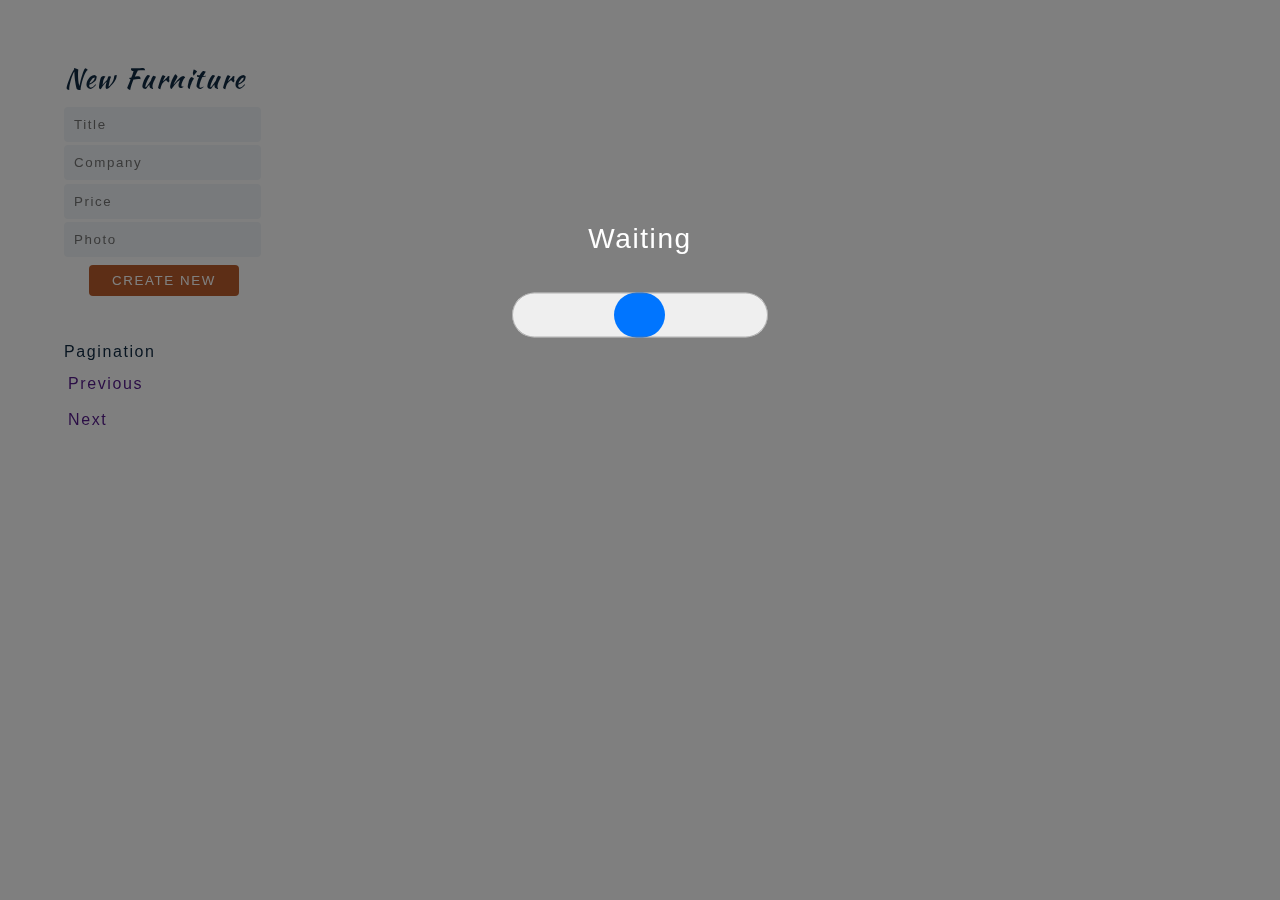
<file: API_CRUD/index.html>
<!DOCTYPE html>
<html lang="es">

<head>
  <meta charset="UTF-8" />
  <meta name="viewport" content="width=device-width, initial-scale=1.0" />
  <title>Products | Comfy</title>
  <!-- font-awesome -->
  <link rel="stylesheet" href="https://cdnjs.cloudflare.com/ajax/libs/font-awesome/5.14.0/css/all.min.css" />
  <!-- styles css -->
  <link rel="stylesheet" href="styles.css" />
  <!-- <script type="text/javascript" defer src="app.js"></script> -->
  <script type="module" defer src="app_poo.js"></script>
</head>

<body>

  <!-- edit -->
  <div class="edit-overlay">
    <aside class="edit">
      <button class="edit-close">
        <i class="fas fa-times"></i>
      </button>
      <header>
        
        <h3 class="text-slanted">Modify</h3>
      </header>
      <!-- edit items -->
      <form id="formu_edit" class="input-form">
        <input type="text" id="edit_title" name="title" class="search-input" placeholder="Title" />
        <input type="text" id="edit_company" name="company" class="search-input" placeholder="Company" />
        <input type="number" id="edit_price" name="price" class="search-input" placeholder="Price" />
        <input type="url" id="edit_image" name="image" class="search-input" placeholder="Photo" />
        <button id="edit" type="button" class="edit-checkout btn">Send changes</button>
      </form>
    </aside>
  </div>
  <!-- products -->
  <section class="products">
    <!-- filters -->
    <div class="filters">
      <article class="filters-container">
        <header>
          <h3 class="text-slanted">New furniture</h3>
        </header>
        <form id="formu_create" class="input-form">
          <input type="text" name="title" id="title" class="search-input" placeholder="Title" />
          <input type="text" name="company" id="company" class="search-input" placeholder="Company" />
          <input type="number" name="price" id="price" class="search-input" placeholder="Price" />
          <input type="url" name="image" id="image" class="search-input" placeholder="Photo" style="margin-bottom: 0.5rem";/>
          <button id="create" type="button" class="edit-checkout btn">Create new</button>
        </form>
        <h4>Pagination</h4>
        <article>
          <span class="company-btn"><a id="prev" href="">Previous</a></span><span class="company-btn"><a id="next"
              href="">Next</a></span>
        </article>
    </div>
    </div>
    <!-- products -->
    <div class="products-container">

    </div>
    
  </section>
  
  <!--loading-->
  <div id="loading">
    <h3>Waiting</h3><br>
    <progress max="100"></progress>
  </div>
  
  <!--alert-->
  <div class="alerta">
    
  </div>
 
</body>

</html>
</file>
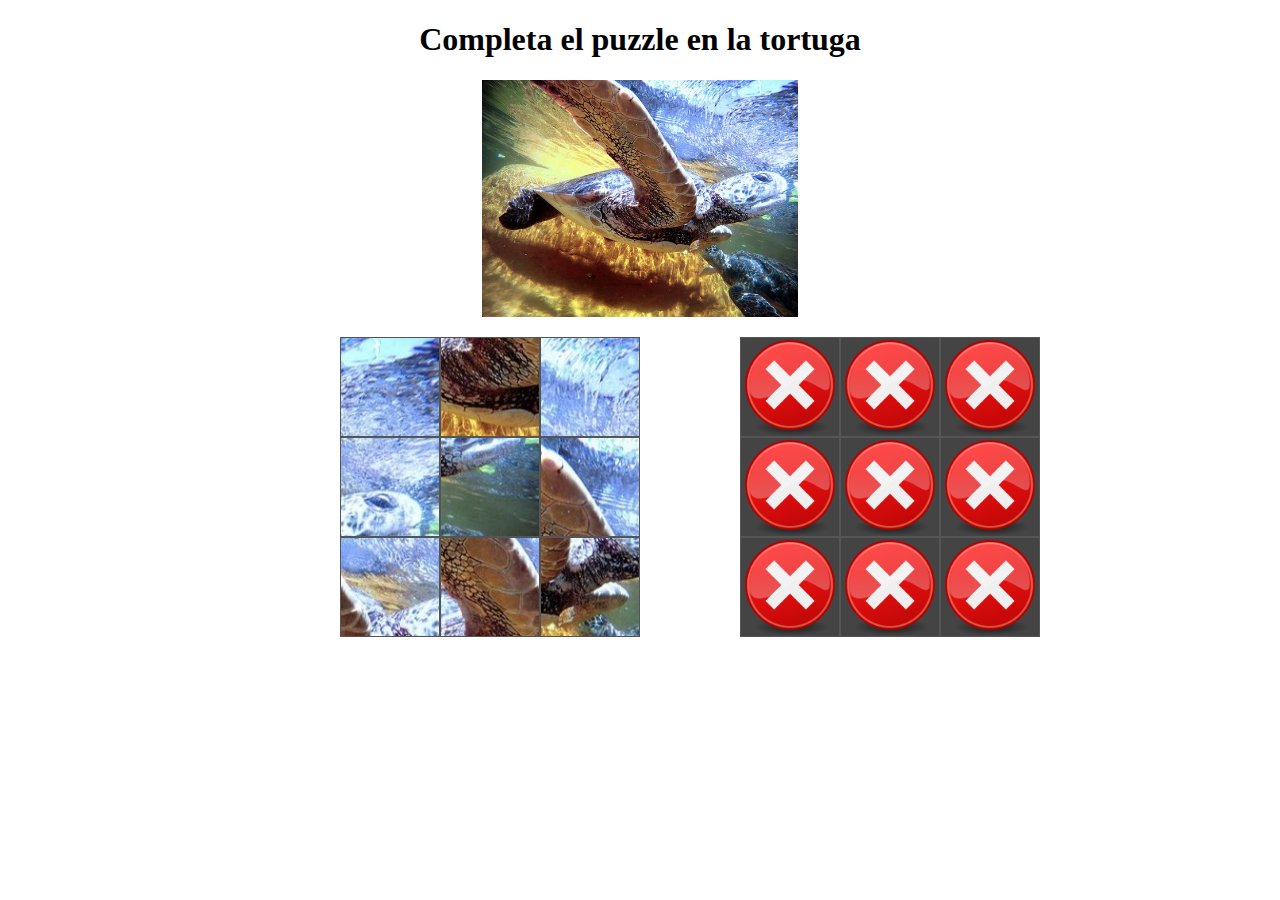
<file: juegojavascript/index.html>
<!DOCTYPE html>
<html lang="es">

<head>
  <meta charset="UTF-8">
  <meta name="viewport" content="width=device-width, initial-scale=1.0">
  <title>Document</title>
  <link rel="stylesheet" href="estilos.css">
  <script type="text/javascript" src="app.js" defer></script>
</head>

<body>

    <h1 style="text-align: center;">Completa el puzzle en la tortuga</h1>
    <p style="text-align: center"><img src="foto.jpg" width="25%"></p>
  <div id="panel">
    <div id="desordenadas" class="game-board">
      <div class="box" draggable="true"><img src="1.jpg"></div>
      <div class="box" draggable="true"><img src="2.jpg"></div>
      <div class="box" draggable="true"><img src="3.jpg"></div>
      <div class="box" draggable="true"><img src="4.jpg"></div>
      <div class="box" draggable="true"><img src="5.jpg"></div>
      <div class="box" draggable="true"><img src="6.jpg"></div>
      <div class="box" draggable="true"><img src="7.jpg"></div>
      <div class="box" draggable="true"><img src="8.jpg"></div>
      <div class="box" draggable="true"><img src="9.jpg"></div>
    </div>

    <div id="solucion" class="game-board">
      <div class="box" draggable="true"><img src="error.png"></div>
      <div class="box"><img src="error.png"></div>
      <div class="box"><img src="error.png"></div>
      <div class="box"><img src="error.png"></div>
      <div class="box"><img src="error.png"></div>
      <div class="box"><img src="error.png"></div>
      <div class="box"><img src="error.png"></div>
      <div class="box"><img src="error.png"></div>
      <div class="box"><img src="error.png"></div>
    </div>
  </div>
</body>

</html>
</file>
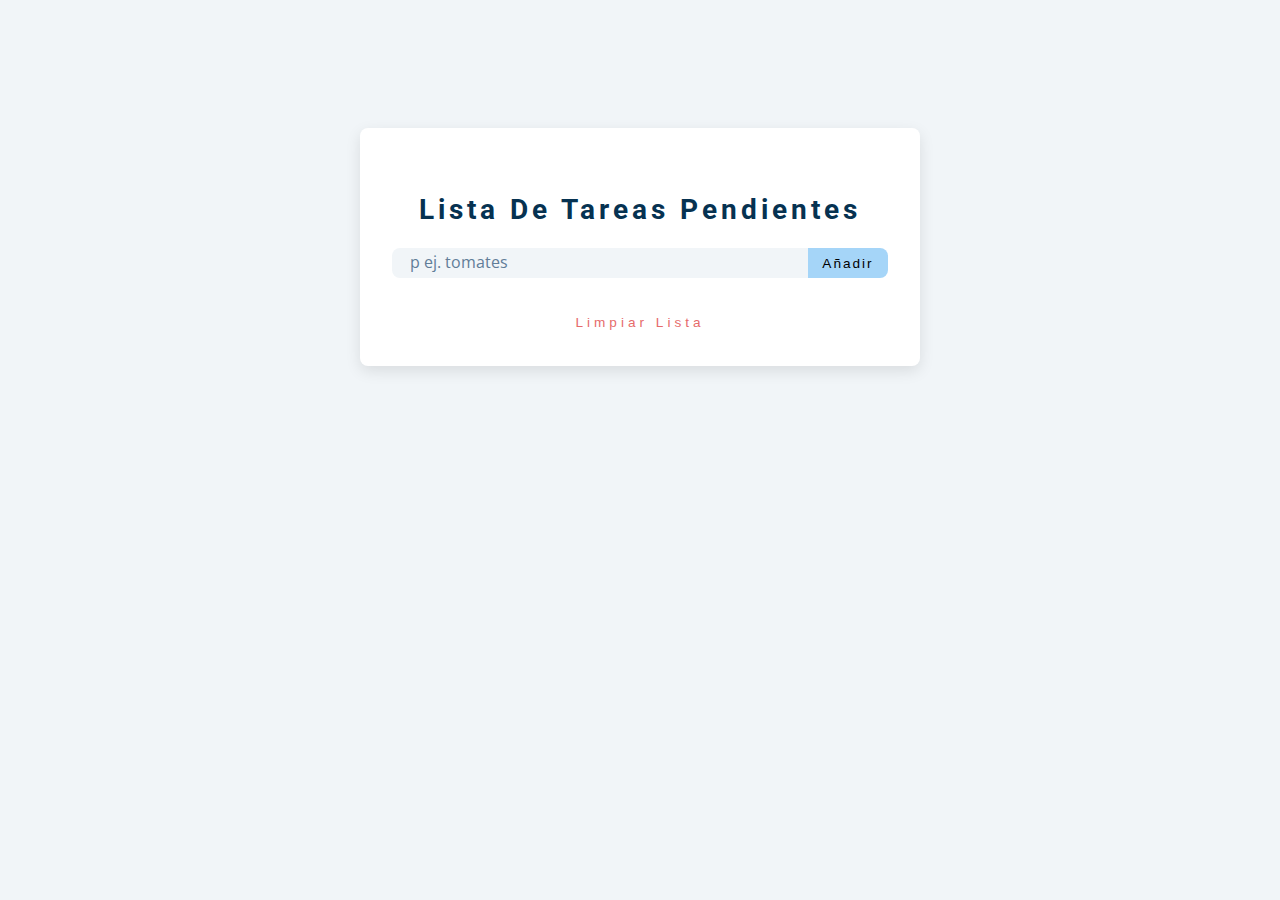
<file: todolist/index.html>
<!DOCTYPE html>
<html lang="es">
  <head>
    <meta charset="UTF-8" />
    <meta name="viewport" content="width=device-width, initial-scale=1.0" />
    <title>Lista de la compra</title>
    <!-- font-awesome -->
    <link
      rel="stylesheet"
      href="https://cdnjs.cloudflare.com/ajax/libs/font-awesome/5.14.0/css/all.min.css"
    />
    <!-- styles -->
    <link rel="stylesheet" href="styles.css" />
    <!-- javascript -->
    <script type="text/javascript" src="app.js" defer></script>
  </head>
  <body>
    <section class="section-center">
      <!-- form -->
      <form class="lista-form">
        <p class="alert"></p>
        <h3>Lista de tareas pendientes</h3>
        <div class="form-control">
          <input type="text" id="contenido" placeholder="p ej. tomates" />
          <button type="submit" class="submit-btn">Añadir</button>
        </div>
      </form>
      <!-- list -->
      <div class="lista-container show-container">
        <div class="lista-list"></div>
        <button class="clear-btn">Limpiar lista</button>
      </div>
    </section>
    
  </body>
</html>
</file>
<file: API_CRUD/styles.css>
@import url('https://fonts.googleapis.com/css2?family=Kaushan+Script&display=swap');
/*
=============== 
Variables
===============
*/

:root {
  /* dark shades of primary color*/
  --clr-primary-1: hsl(21, 91%, 17%);
  --clr-primary-2: hsl(21, 84%, 25%);
  --clr-primary-3: hsl(21, 81%, 29%);
  --clr-primary-4: hsl(21, 77%, 34%);
  /* primary/main color */
  --clr-primary-5: hsl(21, 62%, 45%);
  /* lighter shades of primary color */
  --clr-primary-6: hsl(21, 57%, 50%);
  --clr-primary-7: hsl(21, 65%, 59%);
  --clr-primary-8: hsl(21, 80%, 74%);
  --clr-primary-9: hsl(21, 94%, 87%);
  --clr-primary-10: hsl(21, 100%, 94%);
  /* darkest grey - used for headings */
  --clr-grey-1: #102a42;
  --clr-grey-2: hsl(211, 39%, 23%);
  --clr-grey-3: hsl(209, 34%, 30%);
  --clr-grey-4: hsl(209, 28%, 39%);
  /* grey used for paragraphs */
  --clr-grey-5: hsl(210, 22%, 49%);
  --clr-grey-6: hsl(209, 23%, 60%);
  --clr-grey-7: hsl(211, 27%, 70%);
  --clr-grey-8: hsl(210, 31%, 80%);
  --clr-grey-9: hsl(212, 33%, 89%);
  --clr-grey-10: hsl(210, 36%, 96%);
  --clr-white: #fff;
  --clr-red-dark: hsl(360, 67%, 44%);
  --clr-red-light: hsl(360, 71%, 66%);
  --clr-green-dark: hsl(125, 67%, 44%);
  --clr-green-light: hsl(125, 71%, 66%);
  --clr-black: #222;

  --transition: all 0.3s linear;
  --spacing: 0.1rem;
  --radius: 0.25rem;
  --light-shadow: 0 5px 15px rgba(0, 0, 0, 0.1);
  --dark-shadow: 0 5px 15px rgba(0, 0, 0, 0.2);
  --max-width: 1170px;
  --fixed-width: 620px;
}
/*
=============== 
Global Styles
===============
*/

*,
::after,
::before {
  margin: 0;
  padding: 0;
  box-sizing: border-box;
}
body {
  font-family: -apple-system, BlinkMacSystemFont, 'Segoe UI', Roboto, Oxygen,
    Ubuntu, Cantarell, 'Open Sans', 'Helvetica Neue', sans-serif;
  background: var(--clr-white);
  color: var(--clr-grey-1);
  line-height: 1.5;
  font-size: 0.875rem;
}
ul {
  list-style-type: none;
}
a {
  text-decoration: none;
}
h1,
h2,
h3,
h4 {
  letter-spacing: var(--spacing);
  text-transform: capitalize;
  line-height: 1.25;
  margin-bottom: 0.75rem;
  font-weight: 400;
}
h1 {
  font-size: 3rem;
}
h2 {
  font-size: 2rem;
}
h3 {
  font-size: 1.25rem;
}
h4 {
  font-size: 0.875rem;
}
p {
  margin-bottom: 1.25rem;
  color: var(--clr-grey-5);
}
@media screen and (min-width: 800px) {
  h1 {
    font-size: 4rem;
  }
  h2 {
    font-size: 2.5rem;
  }
  h3 {
    font-size: 1.75rem;
  }
  h4 {
    font-size: 1rem;
  }
  body {
    font-size: 1rem;
  }
  h1,
  h2,
  h3,
  h4 {
    line-height: 1;
  }
}
.img {
  width: 100%;
  display: block;
}
.text-slanted {
  font-family: 'Kaushan Script', cursive;
}
.section-center {
  width: 90vw;
  max-width: var(--max-width);
  margin: 0 auto;
}
.section {
  padding: 5rem 0;
}
.btn {
  background: var(--clr-primary-5);
  color: var(--clr-white);
  border-radius: var(--radius);
  padding: 0.375rem 0.75rem;
  text-transform: uppercase;
  letter-spacing: var(--spacing);
  display: inline-block;
  transition: var(--transition);
  border-color: transparent;
  cursor: pointer;
}
.btn:hover {
  background: var(--clr-primary-7);
  color: var(--clr-black);
}
.section-loading {
  text-align: center;
  position: absolute;
  top: 2rem;
  left: 50%;
  transform: translate(-50%, -50%);
  text-align: center;
}
.page-loading {
  position: fixed;
  top: 0;
  left: 0;
  width: 100%;
  height: 100%;
  background: var(--clr-grey-10);
  display: flex;
  align-items: center;
  justify-content: center;
}
/*
=============== 
Navbar
===============
*/

.navbar {
  height: 6rem;
  background: transparent;
  display: flex;
  align-items: center;
  justify-content: center;
}

.nav-center {
  width: 90vw;
  max-width: var(--max-width);
  display: flex;
  justify-content: space-between;
  align-items: center;
}
.nav-links {
  display: none;
}
.toggle-nav {
  background: var(--clr-primary-5);
  border-color: transparent;
  color: var(--clr-white);
  width: 3.75rem;
  height: 2.25rem;
  display: flex;
  align-items: center;
  justify-content: center;
  font-size: 1.5rem;
  border-radius: 2rem;
  cursor: pointer;
  transition: var(--transition);
}
.toggle-nav:hover {
  background: var(--clr-primary-3);
}
.toggle-container {
  position: relative;
  margin-top: 0.75rem;
  
}
.toggle-cart {
  background: transparent;
  border-color: transparent;
  font-size: 1.6rem;
  color: black;
  cursor: pointer;
}

@media screen and (min-width: 800px) {
  .nav-center {
    position: relative;
  }
  .nav-logo {
    position: absolute;
    top: 50%;
    left: 65%;
    transform: translate(-50%, -50%);
  }
  .toggle-nav {
    display: none;
  }
  .nav-links {
    display: flex;
    font-size: 1.5rem;
    text-transform: capitalize;
  }
  .nav-link {
    color: var(--clr-white);
    margin-right: 3rem;
    letter-spacing: var(--spacing);
    transition: var(--transition);
    font-size: 1.25rem;
  }
  .nav-link:hover {
    color: var(--clr-primary-5);
  }
}
@media screen and (min-width: 992px) {
  .nav-logo {
    left: 50%;
  }
}
/* page navbar */
.page .nav-link {
  color: var(--clr-grey-1);
}
.page .nav-link:hover {
  color: var(--clr-primary-5);
}
.page .toggle-cart {
  color: var(--clr-grey-1);
}
/*
=============== 
Hero
===============
*/
.hero {
  min-height: 100vh;
  margin-top: -6rem;
  background: linear-gradient(rgba(0, 0, 0, 0.5), rgba(0, 0, 0, 0.5)),
    url(./images/main-bcg.jpeg) center/cover;
  display: grid;
  place-items: center;
  color: var(--clr-white);
}
.hero-container {
  width: 90vw;
  max-width: var(--max-width);
}
.hero h1 {
  font-weight: 700;
}
.hero h3 {
  text-transform: none;
  font-size: 1.5rem;
}
.hero-btn {
  color: var(--clr-white);
  background: transparent;
  border: 1px solid var(--clr-white);
  padding: 0.5rem 0.75rem;
  display: inline-block;
  margin-top: 0.75rem;
  text-transform: uppercase;
  letter-spacing: var(--spacing);
  border-radius: var(--radius);
  transition: var(--transition);
}
.hero-btn:hover {
  background: var(--clr-white);
  color: var(--clr-primary-5);
}

@media screen and (min-width: 800px) {
  .hero h3 {
    font-size: 1.5rem;
    margin: 1rem 0;
  }
}

@media screen and (min-width: 992px) {
  .hero h1 {
    font-size: 5.25rem;
    letter-spacing: 5px;
  }
  .hero h3 {
    font-size: 2.75rem;
    margin: 1.5rem 0;
  }
}

/*
=============== 
Sidebar
===============
*/
.sidebar-overlay {
  position: fixed;
  top: 0;
  left: 0;
  width: 100%;
  height: 100%;
  display: grid;
  place-items: center;
  z-index: -1;
  transition: var(--transition);
  opacity: 0;
  background: rgba(0, 0, 0, 0.5);
}
.sidebar-overlay.show {
  opacity: 1;
  z-index: 100;
}
.sidebar {
  width: 90vw;
  height: 95vh;
  max-width: var(--fixed-width);
  background: var(--clr-white);
  border-radius: var(--radius);
  box-shadow: var(--dark-shadow);
  position: relative;
  padding: 4rem;
  transform: scale(0);
}
.show .sidebar {
  transform: scale(1);
}
.sidebar-close {
  font-size: 2rem;
  background: transparent;
  border-color: transparent;
  color: var(--clr-grey-5);
  position: absolute;
  top: 1rem;
  right: 1rem;
  cursor: pointer;
}
.sidebar-link {
  font-size: 1.5rem;
  text-transform: capitalize;
  color: var(--clr-grey-1);
}
.sidebar-link i {
  color: var(--clr-grey-5);
  margin-right: 1rem;
  margin-bottom: 1rem;
}
@media screen and (min-width: 800px) {
  .sidebar-overlay {
    display: none;
  }
}
/*
=============== 
Cart
===============
*/
.edit-overlay {
  position: fixed;
  top: 0;
  left: 0;
  width: 100%;
  height: 100%;
  background: rgba(0, 0, 0, 0.5);
  transition: var(--transition);
  opacity: 0;
  z-index: -1;
}
.edit-overlay.show {
  opacity: 1;
  z-index: 100;
}
.edit {
  position: fixed;
  top: 0;
  right: 0;
  width: 100%;
  height: 100%;
  max-width: 400px;
  background: var(--clr-grey-10);
  padding: 3rem 1rem 0 1rem;
  display: grid;
  grid-template-rows: auto 1fr auto;
  transition: var(--transition);
  transform: translateX(100%);
  overflow: scroll;
}
.show .edit {
  transform: translateX(0);
}
.edit-close {
  font-size: 2rem;
  background: transparent;
  border-color: transparent;
  color: var(--clr-grey-5);
  position: absolute;
  top: 0.5rem;
  left: 1rem;
  cursor: pointer;
}
.edit header {
  text-align: center;
}
.edit header h3 {
  font-weight: 500;
}
.edit-total {
  text-align: center;
  margin-bottom: 2rem;
  font-weight: 500;
}
.edit-checkout {
  display: block;
  width: 75%;
  margin: 0 auto;
  margin-bottom: 3rem;
}
/* cart item */
.cart-item {
  margin: 1rem 0;
  display: grid;
  grid-template-columns: auto 1fr auto;

  column-gap: 1.5rem;
  align-items: center;
}
.cart-item-img {
  width: 75px;
  height: 50px;
  object-fit: cover;
  border-radius: var(--radius);
}
.cart-item-name {
  margin-bottom: 0.15rem;
}
.cart-item-price {
  margin-bottom: 0;
  font-size: 0.75rem;
  color: var(--clr-grey-3);
}
.cart-item-remove-btn {
  background: transparent;
  border-color: transparent;
  color: var(--clr-grey-5);
  letter-spacing: var(--spacing);
  cursor: pointer;
}
.cart-item-amount {
  margin-bottom: 0;
  text-align: center;
  color: var(--clr-grey-3);
  line-height: 1;
}
.cart-item-increase-btn,
.cart-item-decrease-btn {
  background: transparent;
  border-color: transparent;
  color: var(--clr-primary-5);
  cursor: pointer;
  font-size: 0.85rem;
  padding: 0.25rem;
}

.edit-total {
  text-align: center;
  margin-bottom: 2rem;
  font-weight: 500;
}
.edit-checkout {
  display: block;
  width: 75%;
  margin: 0 auto;
  margin-bottom: 3rem;
}
/*
=============== 
Title
===============
*/

.title h2 {
  display: flex;
  justify-content: center;
  align-items: center;
  font-weight: 500;
}
.title span {
  color: var(--clr-primary-5);
  font-size: 0.85em;
  margin-right: 1rem;
}
/*
=============== 
product
===============
*/
.product-img {
  height: 15rem;
  object-fit: cover;
  border-radius: var(--radius);
}
.product-container {
  position: relative;
}
.product-icons {
  position: absolute;
  top: 50%;
  left: 50%;
  transform: translate(-50%, -50%);
  opacity: 0;
  display: flex;
  transition: var(--transition);
}
.product-icon {
  width: 2.25rem;
  height: 2.25rem;
  background: var(--clr-primary-5);
  color: var(--clr-white);
  display: grid;
  place-items: center;
  border-radius: 50%;
  transition: var(--transition);
  cursor: pointer;
  font-size: 1rem;
  border-color: transparent;
  margin: 0 0.5rem;
}
.product-icon:hover {
  background: var(--clr-primary-7);
}
.product-container:hover .product-icons {
  opacity: 1;
}
.product footer {
  padding: 0.75rem 0;
  text-align: center;
}
.product-name {
  margin-bottom: 0.25rem;
  text-transform: capitalize;
  letter-spacing: var(--spacing);
}
.product-price {
  margin-bottom: 0;
  color: var(--clr-grey-3);
  font-weight: 700;
}

.featured-center {
  margin: 3rem auto 2rem auto;
  display: grid;
  gap: 1rem;
  min-height: 6rem;
  position: relative;
}
.featured .btn {
  display: block;
  width: 11rem;
  margin: 0 auto;
  text-align: center;
}
@media screen and (min-width: 992px) {
  .featured-center {
    display: grid;
    grid-template-columns: 1fr 1fr;
  }
}
@media screen and (min-width: 1200px) {
  .featured-center {
    display: grid;
    grid-template-columns: 1fr 1fr 1fr;
  }
  .product .img {
    height: 13rem;
  }
}
/*
=============== 
About Page
===============
*/
.about-text {
  line-height: 2;
  max-width: 45em;
  margin: 0 auto;
  margin-top: 2rem;
}

/*
=============== 
Products Page
===============
*/
.products {
  width: 90vw;
  display: grid;
  grid-gap: 1rem;
  margin: 4rem auto;
  max-width: var(--max-width);
  position: relative;
}
.filters-container {
  position: sticky;
  top: 1rem;
}
.filters h4 {
  font-weight: 500;
  margin: 1.5rem 0 0.5rem;
}

.search-input {
  padding: 0.5rem;
  margin-top: 0.2rem;
  background: var(--clr-grey-10);
  border-radius: var(--radius);
  border-color: transparent;
  letter-spacing: var(--spacing);
}
.search-input::placeholder {
  text-transform: capitalize;
}
.company-btn {
  display: block;
  margin: 0.25em 0;
  padding: 0.25rem;
  text-transform: capitalize;
  background: transparent;
  border-color: transparent;
  letter-spacing: var(--spacing);
  color: var(--clr-grey-5);
  cursor: pointer;
  transition: var(--transition);
}
.company-btn:hover {
  color: var(--clr-grey-3);
  background-color: aquamarine;
}
.price-filter {
  background: var(--clr-grey-5) !important;
  color: var(--clr-grey-5);
}
@media screen and (min-width: 768px) {
  .products {
    grid-template-columns: 200px 1fr;
  }
  .categories {
    position: sticky;
    top: 1rem;
  }
}
@media screen and (min-width: 992px) {
  .products-container {
    display: grid;
    grid-template-columns: repeat(2, 1fr);
    gap: 1rem;
  }
  .products-container .product-img {
    height: 10rem;
  }
  .products-container .product-name {
    font-size: 0.85rem;
  }
  .products-container .product-price {
    font-size: 0.85rem;
  }
}
@media screen and (min-width: 1170px) {
  .products-container {
    grid-template-columns: repeat(3, 1fr);
  }
}
.filter-error {
  position: absolute;
  top: 5rem;
  left: 0;
  width: 100%;
  text-align: center;
  margin-top: 4rem;
}
/*
=============== 
Single Product Page
===============
*/
.page-hero {
  min-height: 20vh;
  display: grid;
  place-items: center;
  background: var(--clr-grey-10);
  color: var(--clr-grey-5);
}
.page-hero-title {
  font-weight: 500;
}
.single-product {
  padding: 2rem 0;
}
.single-product-center {
  margin: 2rem auto;
  display: grid;
  gap: 1rem 2rem;
}
.single-product-img {
  height: 25rem;
  border-radius: var(--radius);
  object-fit: cover;
}
.single-product-company {
  font-size: 1.2rem;
  color: var(--clr-grey-8);
  text-transform: uppercase;
  letter-spacing: var(--spacing);
  margin-bottom: 1.25rem;
}
.single-product-price {
  color: var(--clr-grey-3);
  font-size: 1.25rem;
  font-weight: 500;
}

.product-color {
  display: inline-block;
  width: 1rem;
  height: 1rem;
  border-radius: 50%;
  background: #222;
  margin: 0.5rem 0.5rem 1.5rem 0;
}

.single-product-desc {
  max-width: 25em;
  line-height: 1.8;
}
@media screen and (min-width: 992px) {
  .single-product-center {
    grid-template-columns: 1fr 1fr;
  }
}
/*
====================
MODAL
=====================
*/
.modal {
  position: fixed;
  z-index: -1;
  left: 0;
  top: 0;
  width: 100%;
  height: 100%;
  background: rgb(0, 0, 0,0.7);
  transition: var(--transition);
  opacity: 0;
  min-height: 100vh;
  overflow: scroll;
}
.modal.open {
  opacity: 1;
  z-index: 999;
}

.close-btn {
  position: absolute;
  top: 1rem;
  right: 1rem;
  font-size: 3rem;
  color: var(--clr-white);
  background: transparent;
  border-color: transparent;
  cursor: pointer;
}


.modal-content {
  width: 80%;
  max-width: var(--max-width);
  margin: 0 auto;
  
  margin-top: 10rem;
  position: relative;
}
.main-img {
  width: 100%;
  height: 40rem;
  object-fit: contain;
  border-radius: var(--radius);
}
.image-title {
  text-align: center;
  margin: 1rem 0 3rem;
  color: var(--clr-white);
}

.image-alt{
  text-align: center;
  color:darkgoldenrod
}


.alerta{
  position:fixed;
  left:0px;
  top: 0px;
  display: none;
  width:100%;
  height: 100%;
  background-color: rgba(0,0,0,0.5);
}

.alerta h3{
  position: absolute;
  display: inline-block;
  left:25%;
  top:40%;
  width:50%;
  height: 100px;
  padding: 28px;
  text-align: center;
  background-color: #fff;
  border-radius: 50px;
}

.danger {
  color: #721c24;
  display: block;
}
.success {
  color: #155724;
  display: block;
}

#loading{
  position:fixed;
  left:0px;
  top: 0px;
  display: none;
  width:100%;
  height: 100%;
  background-color: rgba(0,0,0,0.5);
}

#loading progress{
   position: absolute;
   display: inline-block;
   left:40%;
   top: 30%;
   width:20%;
   height: 10%;
}

#loading h3{
  position: absolute;
  display: inline-block;
  left:40%;
  top: 25%;
  width:20%;
  color: white;
  text-align: center;
}
</file>
<file: juegojavascript/estilos.css>
.game-board {
    display: grid;
    grid-template-rows: 100px 100px 100px;
    grid-template-columns: 100px 100px 100px;
    margin-left:100px;
}

.box img{
    width:100%;
}

div#panel {
  display: flex;
  justify-content: center;
}

.box {
  background: #444;
  border: 1px solid #555;
  display: flex;
  align-items: center;
  justify-content: center;
  color: #AAA;
}

#solucion img.encima {
  border: 5px dashed fuchsia;
}

#desordenadas img.agarrado{
  border: 5px dashed cyan;
}
</file>
<file: todolist/styles.css>
/*
=============== 
Fonts
===============
*/
@import url("https://fonts.googleapis.com/css?family=Open+Sans|Roboto:400,700&display=swap");

/*
=============== 
Variables
===============
*/

:root {
  /* dark shades of primary color*/
  --clr-primary-1: hsl(205, 86%, 17%);
  --clr-primary-2: hsl(205, 77%, 27%);
  --clr-primary-3: hsl(205, 72%, 37%);
  --clr-primary-4: hsl(205, 63%, 48%);
  /* primary/main color */
  --clr-primary-5: #49a6e9;
  /* lighter shades of primary color */
  --clr-primary-6: hsl(205, 89%, 70%);
  --clr-primary-7: hsl(205, 90%, 76%);
  --clr-primary-8: hsl(205, 86%, 81%);
  --clr-primary-9: hsl(205, 90%, 88%);
  --clr-primary-10: hsl(205, 100%, 96%);
  /* darkest grey - used for headings */
  --clr-grey-1: hsl(209, 61%, 16%);
  --clr-grey-2: hsl(211, 39%, 23%);
  --clr-grey-3: hsl(209, 34%, 30%);
  --clr-grey-4: hsl(209, 28%, 39%);
  /* grey used for paragraphs */
  --clr-grey-5: hsl(210, 22%, 49%);
  --clr-grey-6: hsl(209, 23%, 60%);
  --clr-grey-7: hsl(211, 27%, 70%);
  --clr-grey-8: hsl(210, 31%, 80%);
  --clr-grey-9: hsl(212, 33%, 89%);
  --clr-grey-10: hsl(210, 36%, 96%);
  --clr-white: #fff;
  --clr-red-dark: hsl(360, 67%, 44%);
  --clr-red-light: hsl(360, 71%, 66%);
  --clr-green-dark: hsl(125, 67%, 44%);
  --clr-green-light: hsl(125, 71%, 66%);
  --clr-black: #222;
  --ff-primary: "Roboto", sans-serif;
  --ff-secondary: "Open Sans", sans-serif;
  --transition: all 0.3s linear;
  --spacing: 0.25rem;
  --radius: 0.5rem;
  --light-shadow: 0 5px 15px rgba(0, 0, 0, 0.1);
  --dark-shadow: 0 5px 15px rgba(0, 0, 0, 0.2);
  --max-width: 1170px;
  --fixed-width: 620px;
}
/*
=============== 
Global Styles
===============
*/

*,
::after,
::before {
  margin: 0;
  padding: 0;
  box-sizing: border-box;
}
body {
  font-family: var(--ff-secondary);
  background: var(--clr-grey-10);
  color: var(--clr-grey-1);
  line-height: 1.5;
  font-size: 0.875rem;
}
ul {
  list-style-type: none;
}
a {
  text-decoration: none;
}
img:not(.logo) {
  width: 100%;
}
img {
  display: block;
}

h1,
h2,
h3,
h4 {
  letter-spacing: var(--spacing);
  text-transform: capitalize;
  line-height: 1.25;
  margin-bottom: 0.75rem;
  font-family: var(--ff-primary);
}
h1 {
  font-size: 3rem;
}
h2 {
  font-size: 2rem;
}
h3 {
  font-size: 1.25rem;
}
h4 {
  font-size: 0.875rem;
}
p {
  margin-bottom: 1.25rem;
  color: var(--clr-grey-5);
}
@media screen and (min-width: 800px) {
  h1 {
    font-size: 4rem;
  }
  h2 {
    font-size: 2.5rem;
  }
  h3 {
    font-size: 1.75rem;
  }
  h4 {
    font-size: 1rem;
  }
  body {
    font-size: 1rem;
  }
  h1,
  h2,
  h3,
  h4 {
    line-height: 1;
  }
}
/*  global classes */

.btn {
  text-transform: uppercase;
  background: transparent;
  color: var(--clr-black);
  padding: 0.375rem 0.75rem;
  letter-spacing: var(--spacing);
  display: inline-block;
  transition: var(--transition);
  font-size: 0.875rem;
  border: 2px solid var(--clr-black);
  cursor: pointer;
  box-shadow: 0 1px 3px rgba(0, 0, 0, 0.2);
  border-radius: var(--radius);
}
.btn:hover {
  color: var(--clr-white);
  background: var(--clr-black);
}
/* section */
.section {
  padding: 5rem 0;
}

.section-center {
  width: 90vw;
  margin: 0 auto;
  max-width: 35rem;
  margin-top: 8rem;
}
@media screen and (min-width: 992px) {
  .section-center {
    width: 95vw;
  }
}
main {
  min-height: 100vh;
  display: grid;
  place-items: center;
}
/*
=============== 
lista List
===============
*/

.tachado{
  text-decoration: line-through;
}

.section-center {
  background: var(--clr-white);
  border-radius: var(--radius);
  box-shadow: var(--light-shadow);
  transition: var(--transition);
  padding: 2rem;
}
.section-center:hover {
  box-shadow: var(--dark-shadow);
}
.alert {
  margin-bottom: 1rem;
  height: 1.25rem;
  display: grid;
  align-items: center;
  text-align: center;
  font-size: 0.7rem;
  border-radius: 0.25rem;
  letter-spacing: var(--spacing);
  text-transform: capitalize;
}
.danger {
  color: #721c24;
  background: #f8d7da;
}
.success {
  color: #155724;
  background: #d4edda;
}
.lista-form h3 {
  color: var(--clr-primary-1);
  margin-bottom: 1.5rem;
  text-align: center;
}
.form-control {
  display: flex;
  justify-content: center;
}
#contenido {
  padding: 0.25rem;
  padding-left: 1rem;
  background: var(--clr-grey-10);
  border-top-left-radius: var(--radius);
  border-bottom-left-radius: var(--radius);
  border-color: transparent;
  font-size: 1rem;
  flex: 1 0 auto;
  color: var(--clr-grey-5);
}
#contenido::placeholder {
  font-family: var(--ff-secondary);
  color: var(--clr-grey-5);
}
.submit-btn {
  background: var(--clr-primary-8);
  border-color: transparent;
  flex: 0 0 5rem;
  display: grid;
  align-items: center;
  padding: 0.25rem;
  text-transform: capitalize;
  letter-spacing: 2px;
  border-top-right-radius: var(--radius);
  border-bottom-right-radius: var(--radius);
  cursor: pointer;
  content: var(--clr-primary-5);
  transition: var(--transition);
  font-size: 0.85rem;
}
.submit-btn:hover {
  background: var(--clr-primary-5);
  color: var(--clr-white);
}

.lista-container {
  margin-top: 2rem;
  transition: var(--transition);
  visibility: hidden;
}
.show-container {
  visibility: visible;
}
.lista-item {
  display: flex;
  align-items: center;
  justify-content: space-between;
  margin-bottom: 0.5rem;
  transition: var(--transition);
  padding: 0.25rem 1rem;
  border-radius: var(--radius);
  text-transform: capitalize;
}
.lista-item:hover {
  color: var(--clr-grey-5);
  background: var(--clr-grey-10);
}
.lista-item:hover .title {
  color: var(--clr-grey-5);
}
.title {
  margin-bottom: 0;
  color: var(--clr-grey-1);
  letter-spacing: 2px;
  transition: var(--transition);
}
.terminado-btn,
.borrar-btn {
  background: transparent;
  border-color: transparent;
  cursor: pointer;
  font-size: 0.7rem;
  margin: 0 0.15rem;
  transition: var(--transition);
}
.terminado-btn {
  color: var(--clr-green-light);
}
.terminado-btn:hover {
  color: var(--clr-green-dark);
}
.borrar-btn {
  color: var(--clr-red-light);
}
.borrar-btn:hover {
  color: var(--clr-red-dark);
}
.clear-btn {
  text-transform: capitalize;
  width: 10rem;
  height: 1.5rem;
  display: grid;
  align-items: center;
  background: transparent;
  border-color: transparent;
  color: var(--clr-red-light);
  margin: 0 auto;
  font-size: 0.85rem;
  letter-spacing: var(--spacing);
  cursor: pointer;
  transition: var(--transition);
  margin-top: 1.25rem;
}
.clear-btn:hover {
  color: var(--clr-red-dark);
}
</file>
